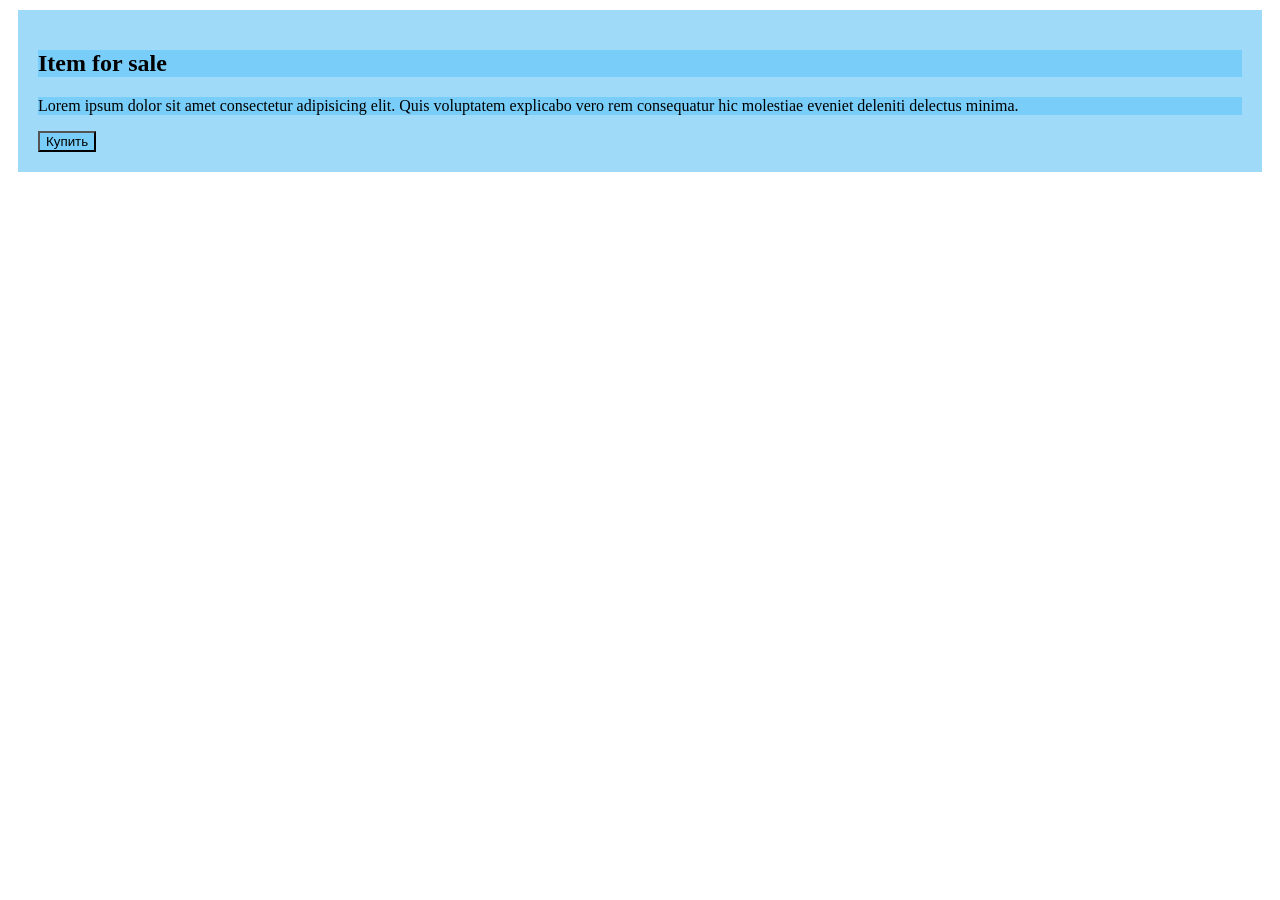
<file: task-1/index.html>
<!DOCTYPE html>
<html lang="en">

<head>
    <meta charset="UTF-8">
    <meta name="viewport" content="width=device-width, initial-scale=1.0">
    <link rel="stylesheet" href="./css/style.css">
    <title>Document</title>
</head>

<body>
    <div class="product-card">
        <h2>Item for sale</h2>
        <p>Lorem ipsum dolor sit amet consectetur adipisicing elit. Quis voluptatem explicabo vero rem consequatur hic
            molestiae eveniet deleniti delectus minima.</p>
        <button>Купить</button>
    </div>
</body>

</html>
</file>
<file: task-1/css/style.css>
.product-card {
    padding: 20px;
    margin: 10px;
    background-color: #9fdbf9;
}
.product-card h2 {
    background-color: #79cef9;
}
.product-card p {
    background-color: #79cef9;
}
.product-card button {
    background-color: #79cef9;
}
</file>
